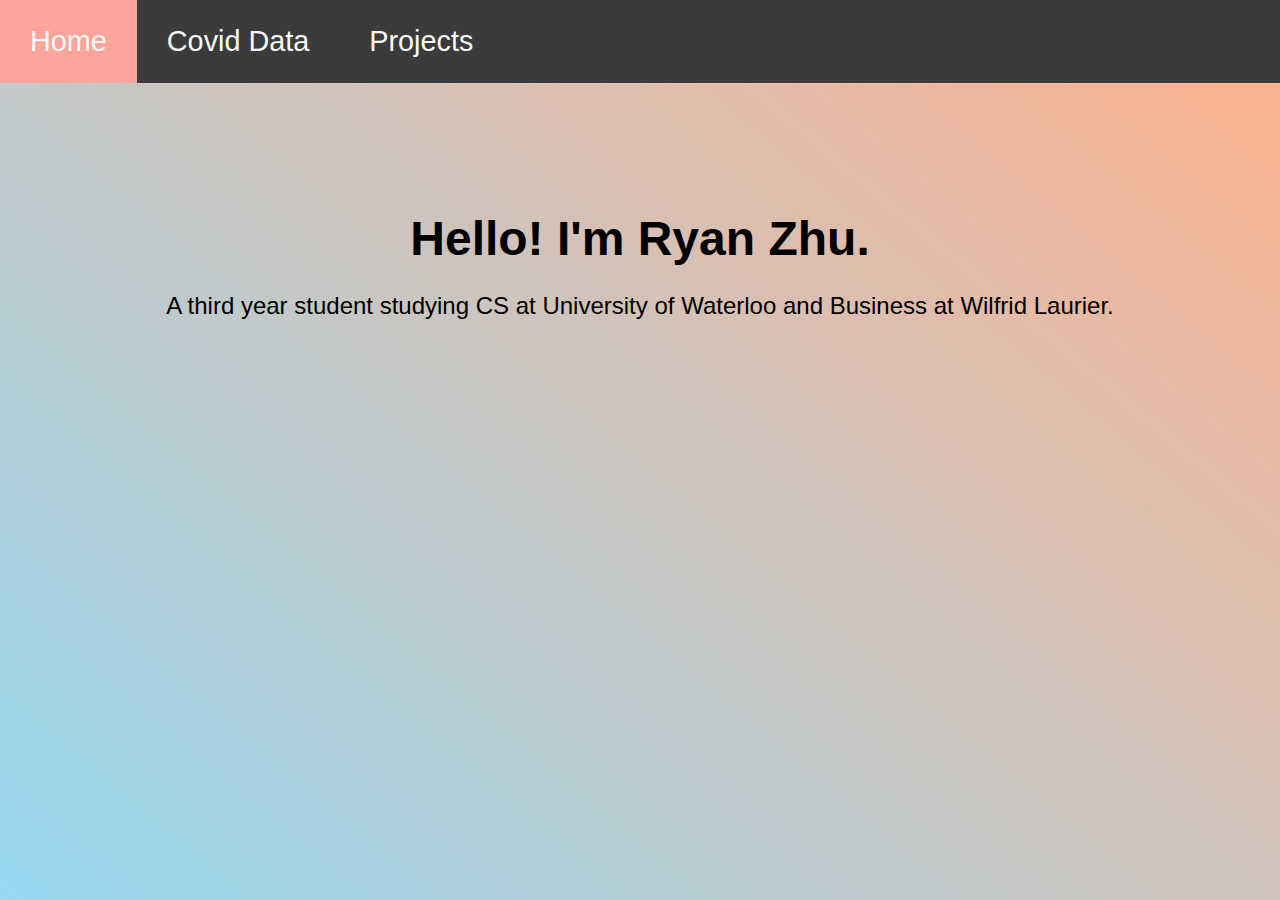
<file: index.html>
<!DOCTYPE html>

<html>

<head>
<title>Ryan Zhu</title>
<link rel="stylesheet" href="website.css">
</head>

<body>

<div class = "topBar">
    <a href="index.html">Home</a>
    <a href="covidData.html">Covid Data</a>
    <a href="projects.html">Projects</a>
    
</div>

<h1 style="margin-top: 10%;">Hello! I'm Ryan Zhu.</h1>
<p style="margin-top: 2%;">A third year student studying CS at University of Waterloo and Business at Wilfrid Laurier.</p>
<!--
<script src="website.js"></script> -->

</body>

</html>
</file>
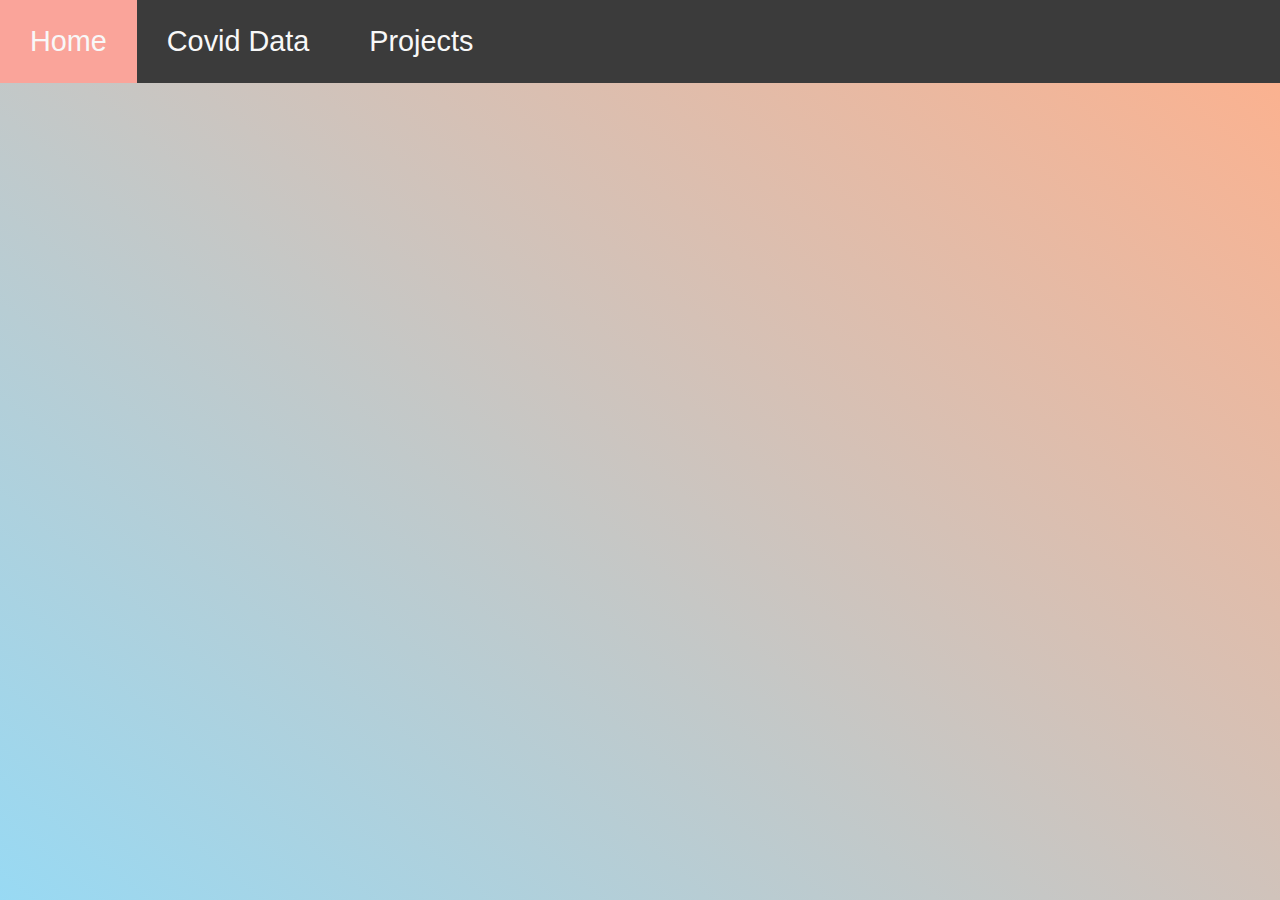
<file: covidData.html>
<!DOCTYPE html>

<html>

<head>
    <title>Ryan Zhu</title>
    <link rel="stylesheet" href="website.css" />
</head>


<body>

    <div class = "topBar">
        <a href="index.html">Home</a>
        <a href="covidData.html">Covid Data</a>
        <a href="projects.html">Projects</a>
        
    </div>

    <div class='tableauPlaceholder' id='viz1631760981119' style='position: relative'>
        <noscript>
            <a href='#'>
                <img alt='Dashboard 1 ' src='https:&#47;&#47;public.tableau.com&#47;static&#47;images&#47;Co&#47;CovidData_16314915320210&#47;Dashboard1&#47;1_rss.png' style='border: none' />
            </a>
        </noscript>
        <object class='tableauViz'  style='display:none;'>
            <param name='host_url' value='https%3A%2F%2Fpublic.tableau.com%2F' /> 
            <param name='embed_code_version' value='3' /> 
            <param name='site_root' value='' />
            <param name='name' value='CovidData_16314915320210&#47;Dashboard1' />
            <param name='tabs' value='no' />
            <param name='toolbar' value='yes' />
            <param name='static_image' value='https:&#47;&#47;public.tableau.com&#47;static&#47;images&#47;Co&#47;CovidData_16314915320210&#47;Dashboard1&#47;1.png' />
            <param name='animate_transition' value='yes' />
            <param name='display_static_image' value='yes' />
            <param name='display_spinner' value='yes' />
            <param name='display_overlay' value='yes' />
            <param name='display_count' value='yes' />
            <param name='language' value='en-US' />
            <param name='filter' value='publish=yes' />
        </object>
    </div>                
    <script type='text/javascript'>                    
    var divElement = document.getElementById('viz1631760981119');                    
    var vizElement = divElement.getElementsByTagName('object')[0];                    
    if ( divElement.offsetWidth > 800 ) { 
        vizElement.style.width='1280px';vizElement.style.height='1527px';} 
        else if ( divElement.offsetWidth > 500 ) 
        { 
            vizElement.style.width='1280px';vizElement.style.height='1527px';
        } else { 
            vizElement.style.width='100%';vizElement.style.height='977px';
        }                     
        var scriptElement = document.createElement('script');                    
        scriptElement.src = 'https://public.tableau.com/javascripts/api/viz_v1.js';                    
        vizElement.parentNode.insertBefore(scriptElement, vizElement);                
    </script>
</body>

</html>
</file>
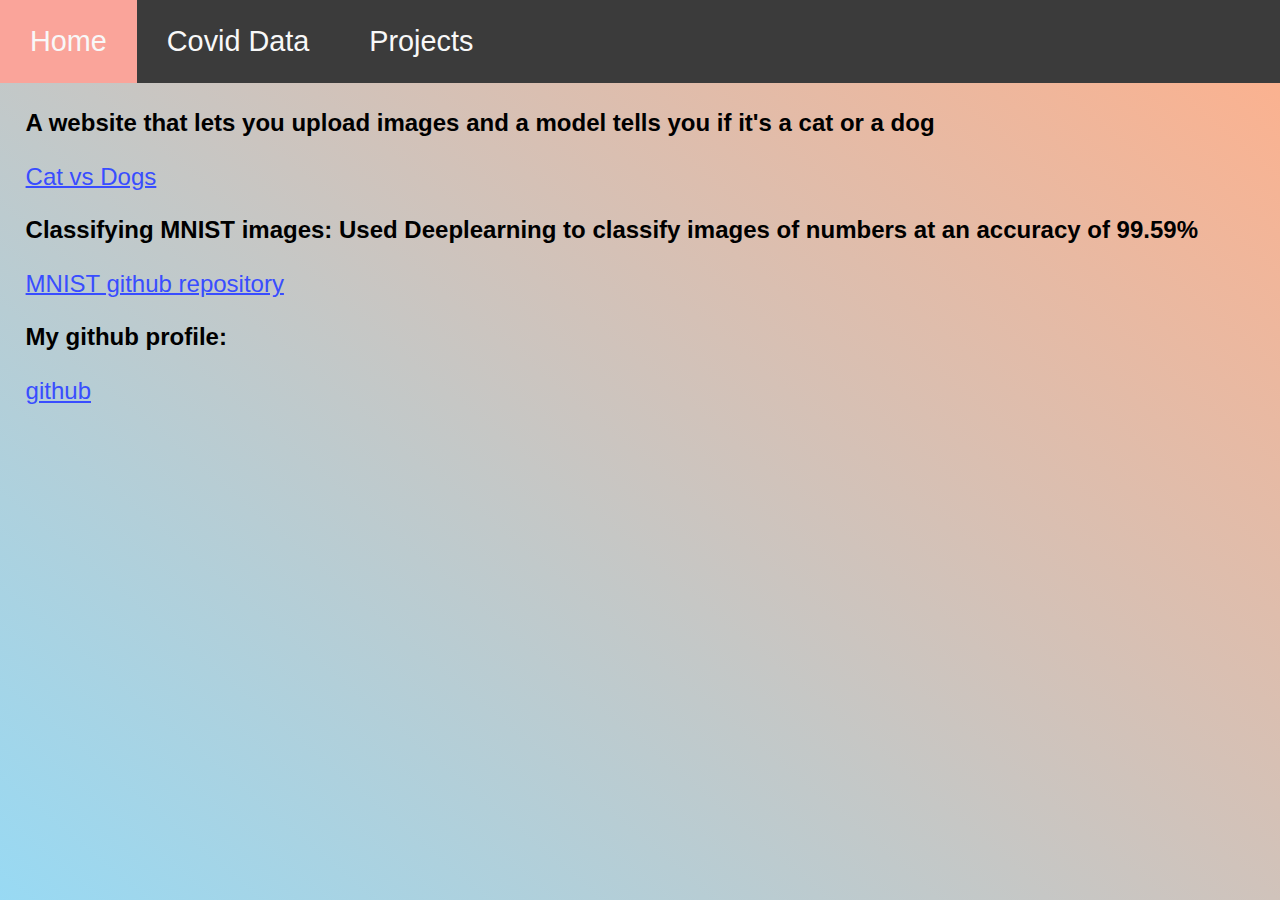
<file: projects.html>
<!DOCTYPE html>

<html>

<head>
<title>Ryan Zhu</title>
<link rel="stylesheet" href="website.css">
</head>

<body>

    <div class = "topBar">
        <a href="index.html">Home</a>
        <a href="covidData.html">Covid Data</a>
        <a href="projects.html">Projects</a>
        
    </div>

<h2>A website that lets you upload images and a model tells you if it's a cat or a dog</h2>
<a href="https://alan-and-ryan-s-side-projects.github.io/Cat/">Cat vs Dogs</a>
<h2>Classifying MNIST images: Used Deeplearning to classify images of numbers at an accuracy of 99.59%</h2>
<a href="https://github.com/Pofv/MNIST">MNIST github repository</a>
<h2>My github profile:</h2>
<a href="https://github.com/Pofv">github</a>

</body>

</html>
</file>
<file: website.css>
:root { /* adjusts everything */
  box-sizing: border-box;
  font-size: 150%;
  background-image: linear-gradient(40deg, #58c2ec9d, #ff9564be); /* sick way to make gradient background */
  background-position: center;
  background-attachment: fixed;
}

*, *::before, *::after {
  margin: 0;
  padding: 0;
  box-sizing: inherit;
}

body {
  font-family: Helvetica, "Book Antiqua", Palatino, serif;
  margin: 0;
}

.topBar {
  overflow: hidden;
  background-color: rgb(59, 59, 59);
}
.topBar a {
  float: left;
  font-size: 120%;
  text-align: center;
  padding: 25px 30px;
  text-decoration: none;
  color: rgb(248, 248, 248);
}
.topBar a:hover {
  background-color: rgb(250, 164, 154);
}

p {
  font-family:inherit;
  font-size: 100%;
  text-align: center;
}

h1 {
  font-family:inherit;
  font-size: 200%;
  text-align: center;
}
h2 {
  font-family: 'Lucida Sans', 'Lucida Sans Regular', 'Lucida Grande', 'Lucida Sans Unicode', Geneva, Verdana, sans-serif;
  font-size: 100%;
  text-align: left;
  padding: 2% 2%;
}

a{
  font-family: inherit;
  color: rgb(57, 77, 255);
  padding: 2% 2%;
}

button {
  border: 0;
  border-radius: 0;
  outline: none;
}

.calculator {
  background-color: #999;
  border-radius: 5px;
  /* border-radius makes rounded corners for the calculator */
  margin: auto;
  max-width: 16em;
  overflow: visible;
  font-family: inherit;
}

.calc_display {
  background-color: #e9e9e9;
  border: 0.04em solid #999;
  color: #000000;
  font-size: 1.1em;
  height: 3.2em;
  letter-spacing: 0.1em;
  padding: 0.2em 0.3em;
  /* padding with two values is padding: (top/bottom) (left/right) */
  text-align: right;
}

.calc_keys {
  display: grid;
  grid-template-columns: 1fr 1fr 1fr 1fr;
  grid-gap: 2px;
  background-color: rgb(33, 33, 33);
  padding: 0.2em;
}

.calc_keys > * {
  background-color: rgba(255, 255, 255, 0.8);
  text-align: center;
  font-size: inherit;
  font-family: inherit;
  padding: 0.8em 0em;
}

.calc_keys > *:active {
  box-shadow: inset 0 0 10px rgba(0, 0, 0, 0.30);
}

.operator {
  background-color: rgba(76, 155, 245, 0.959);
}

.ans_key {
  background-color: rgb(255, 142, 108);
}

.equal_key {
  background-color: rgb(139, 243, 98);
  grid-column: 2 / 5;
  grid-row: 5;
}
</file>
